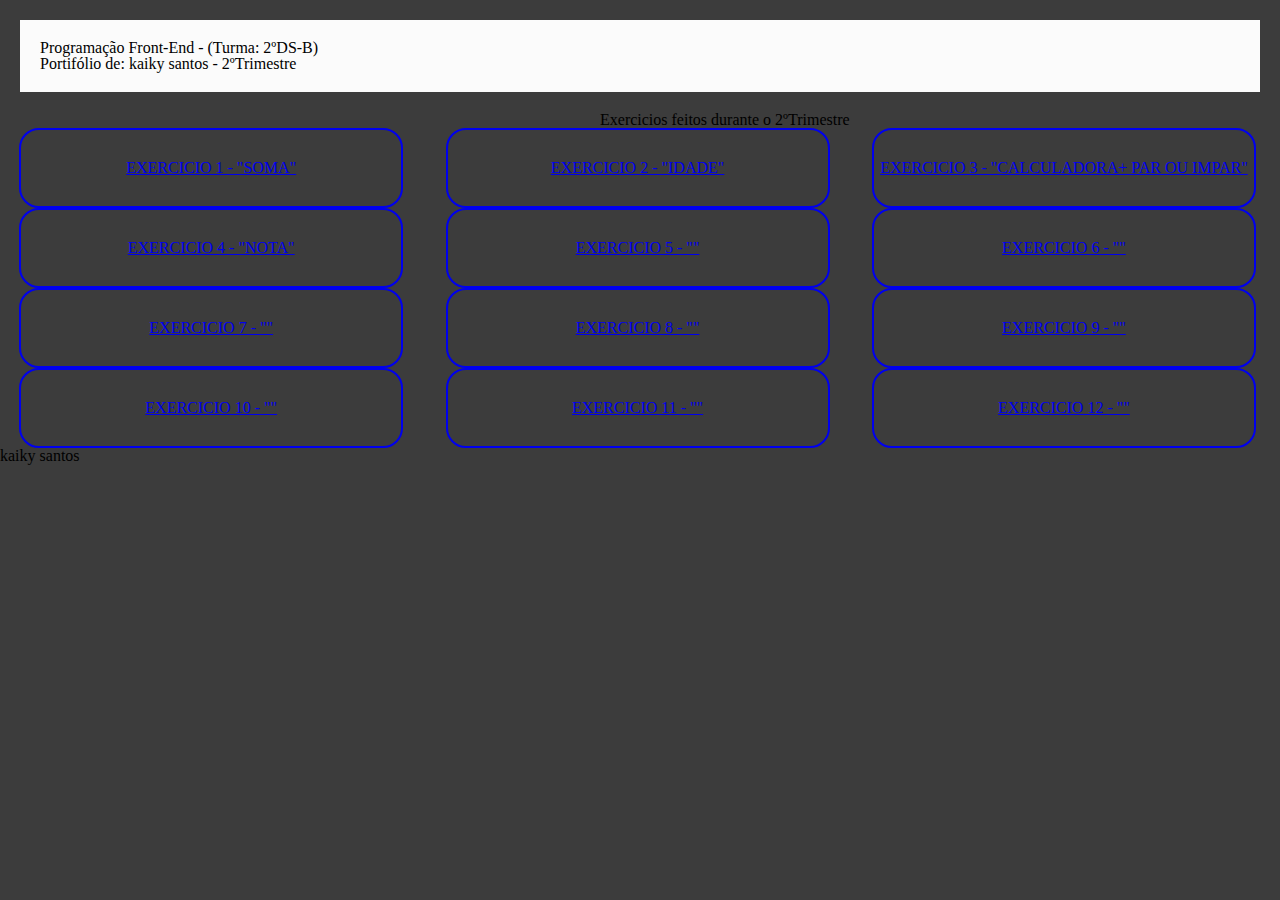
<file: index.html>
<!DOCTYPE html>
<html lang="pt-br">
</html>
<head>
    <meta charset="UTF-8">
    <meta name="viewpoint" content="width=device-width, initial-scale=1.0">
    <title>Portifólio do kaiky</title>
    <link rel="stylesheet" href="reset.css">
    <link rel="stylesheet" href="style.css">
<body>
<head> 
</head>
</body>
  <header>
        <h1>Programação Front-End - (Turma: 2ºDS-B) <br>Portifólio de: kaiky santos - 2ºTrimestre</h1>
  </header>
<main>
  <h2>Exercicios feitos durante o 2ºTrimestre</h2>
   
    <ul>
        <a href="exercicio/exercicio.html"><li>Exercicio 1 - "Soma"</li></a>
        <a href="exercicio 2/exercecio2.html"><li>Exercicio 2 - "idade"</li></a>
        <a href="exercicio 3/exercicio3.html"><li>Exercicio 3 - "Calculadora+ par ou impar"</li></a>
        <a href="exercicio 4/exercicio4.html"><li>Exercicio 4 - "nota"</li></a>
        <a href="exercicio 5/exercicio5.html"><li>Exercicio 5 - ""</li></a>
        <a href="exercicio 6/exercicio6.html"><li>Exercicio 6 - ""</li></a>
        <a href="exercicio 7/exercicio7.html"><li>Exercicio 7 - ""</li></a>
       <a href="exercicio 8/exercicio8.html"><li>Exercicio 8 - ""</li></a>
       <a href="exercicio 9/exercicio9.html"><li>Exercicio 9 - ""</li></a>
       <a href="exercicio 10/exercicio10.html"><li>Exercicio 10 - ""</li></a>
       <a href="exercicio 11/exercicio11.html"><li>Exercicio 11 - ""</li></a>
       <a href="exercicio 12/exercicio12.html"><li>Exercicio 12 - ""</li></a>
    </ul>
</main>
<footer>

<p> <class="copyright"> kaiky santos</p>
</footer>

<body>
</head>
</file>
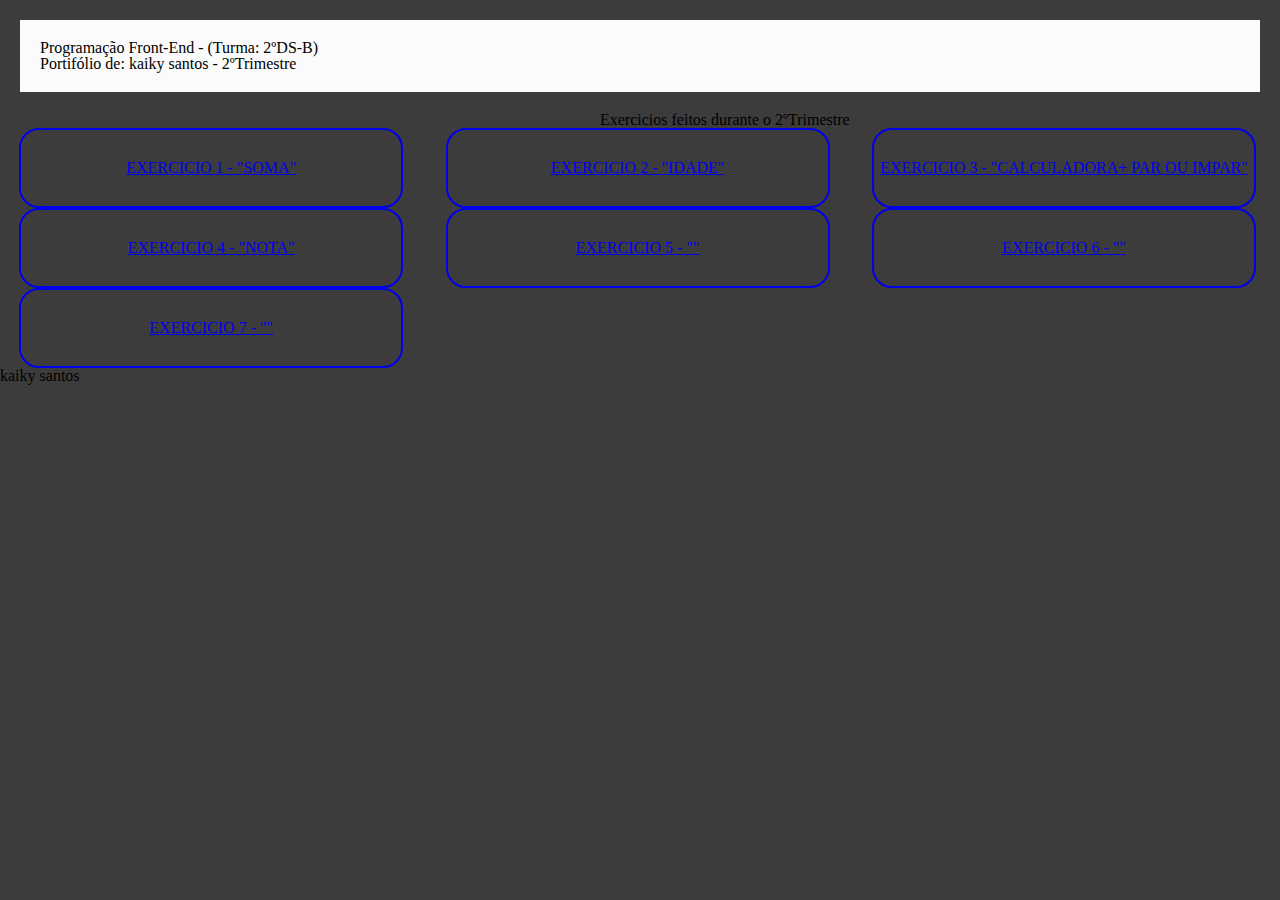
<file: Lima-kaiky-main/index.html>
<!DOCTYPE html>
<html lang="pt-br">
</html>
<head>
    <meta charset="UTF-8">
    <meta name="viewpoint" content="width=device-width, initial-scale=1.0">
    <title>Portifólio do kaiky</title>
    <link rel="stylesheet" href="reset.css">
    <link rel="stylesheet" href="style.css">
<body>
<head> 
</head>
</body>
  <header>
        <h1>Programação Front-End - (Turma: 2ºDS-B) <br>Portifólio de: kaiky santos - 2ºTrimestre</h1>
  </header>
<main>
  <h2>Exercicios feitos durante o 2ºTrimestre</h2>
   
    <ul>
        <a href="exercicio/exercicio.html"><li>Exercicio 1 - "Soma"</li></a>
        <a href="exercicio 2/exercecio2.html"><li>Exercicio 2 - "idade"</li></a>
        <a href="exercicio 3/exercicio3.html"><li>Exercicio 3 - "Calculadora+ par ou impar"</li></a>
        <a href="exercicio 4/exercicio4.html"><li>Exercicio 4 - "nota"</li></a>
        <a href="exercicio 5/exercicio5.html"><li>Exercicio 5 - ""</li></a>
        <a href="exercicio 6/exercicio6.html"><li>Exercicio 6 - ""</li></a>
        <a href="exercicio 7/exercicio7.html"><li>Exercicio 7 - ""</li></a>
    </ul>
</main>
<footer>

<p> <class="copyright"> kaiky santos</p>
</footer>

<body>
</head>
</file>
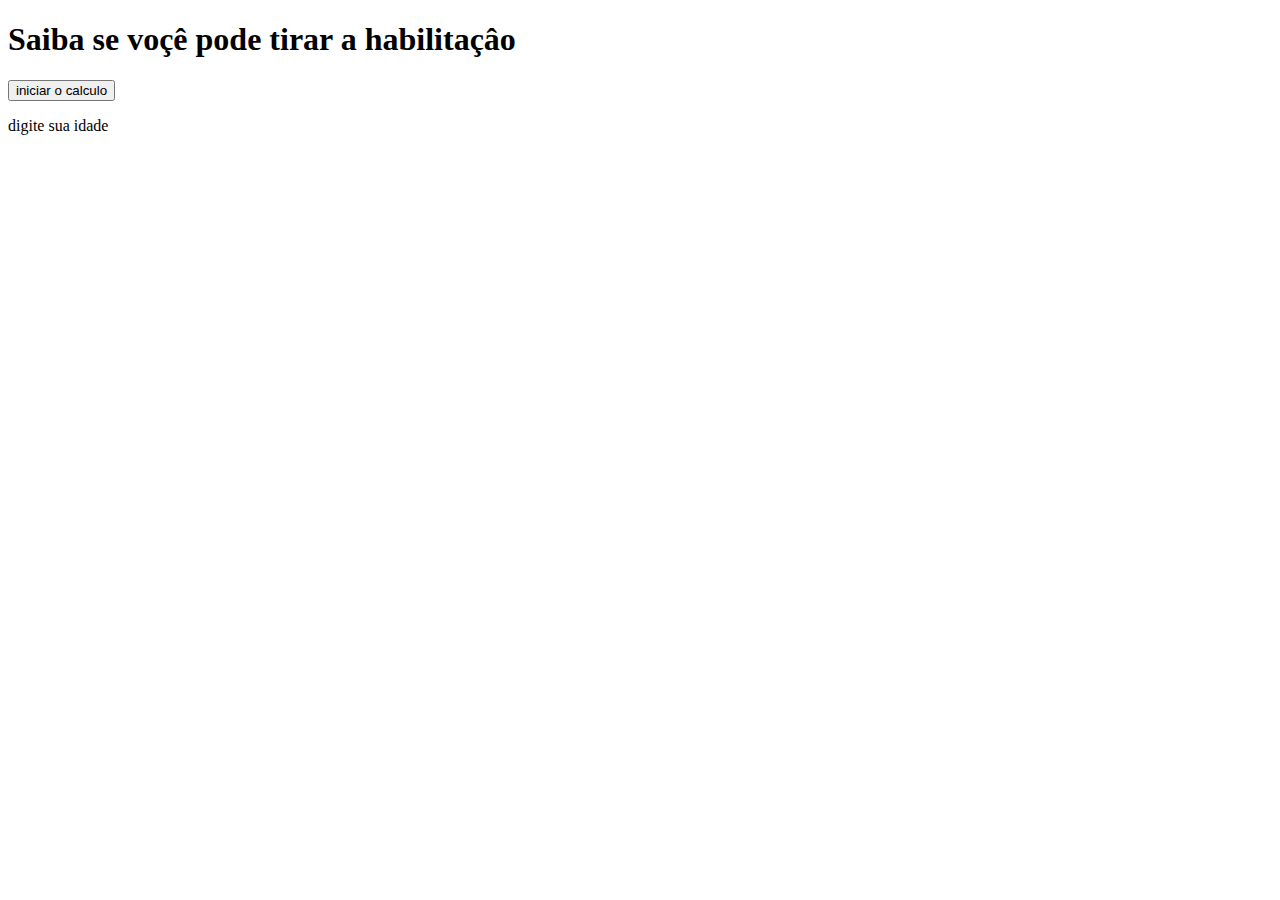
<file: exercicio 2/exercecio2.html>
<!DOCTYPE html>
<html lang="en">
</html>
<head>
    <meta charset="UTF-8">
    <meta name="viewpoint" content="width=device-width, initial-scale=1.0">
    <title>Exercicio 2</title>
<head>
<body>
    <h1>Saiba se voçê pode tirar a habilitaçâo</h1>
    <button onclick="subtrair()">iniciar o calculo</button>
    <div id="resultado">
        <p>digite sua idade</p>
    </div>
      <script src="script2.js"></script>
</body>
<html>
</file>
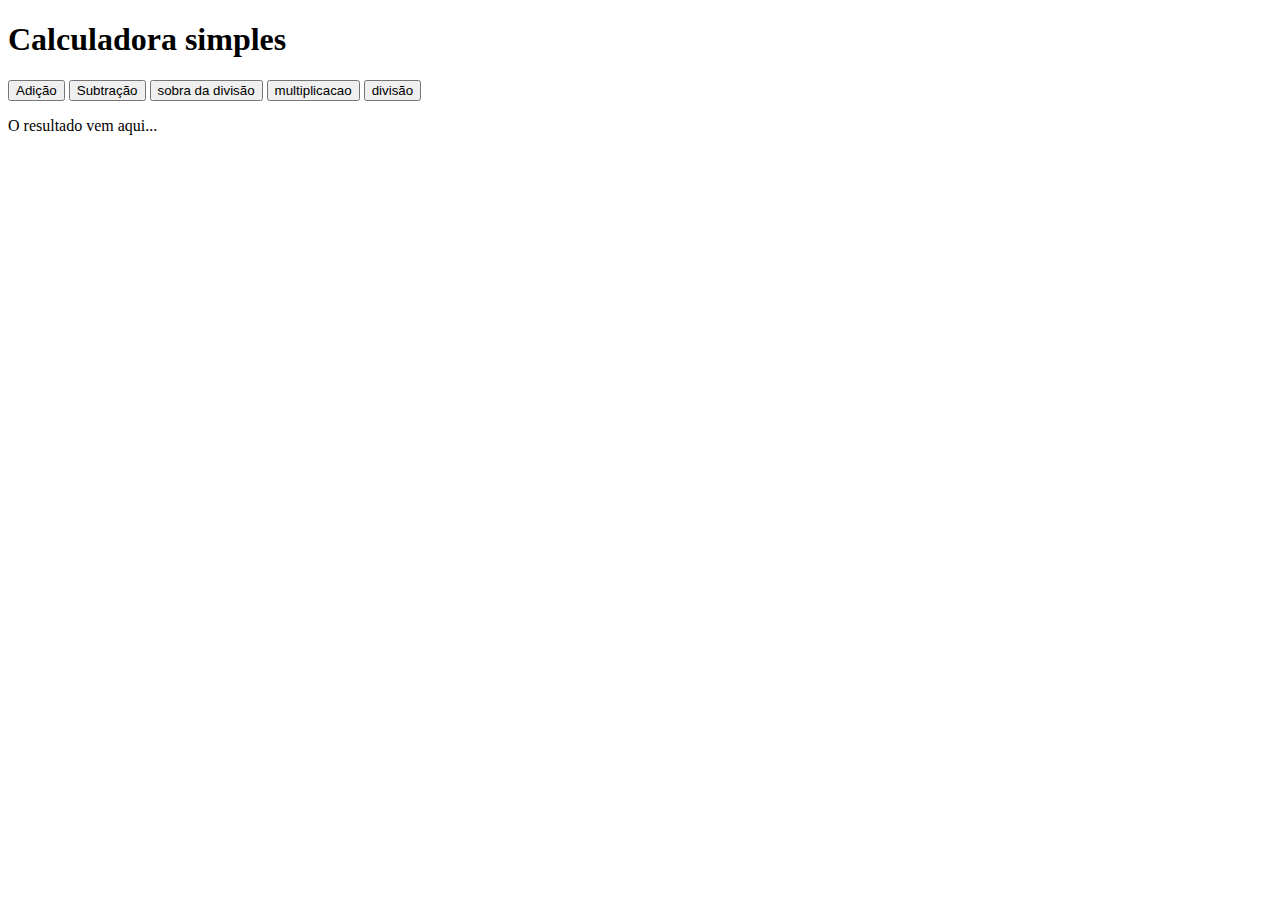
<file: exercicio 3/exercicio3.html>
<!DOCTYPE html>
<html lang="en">
</html>
<head>
    <meta charset="UTF-8">
    <meta name="viewpoint" content="width=device-width, initial-scale=1.0">
    <title>Exercicio 3</title>
<head>
     <h1>Calculadora simples</h1>
      <button onclick="soma()">Adição</button>
      <button onclick="subtracao()">Subtração</button>
      <button onclick="sobra()">sobra da divisão</button>
      <button onclick="multiplicacao()">multiplicacao</button>
      <button onclick="divisao()">divisão</button>
    <div id="resultado">
        <p>O resultado vem aqui...</p>
    <div>
        <script src="script3.js"></script>
</file>
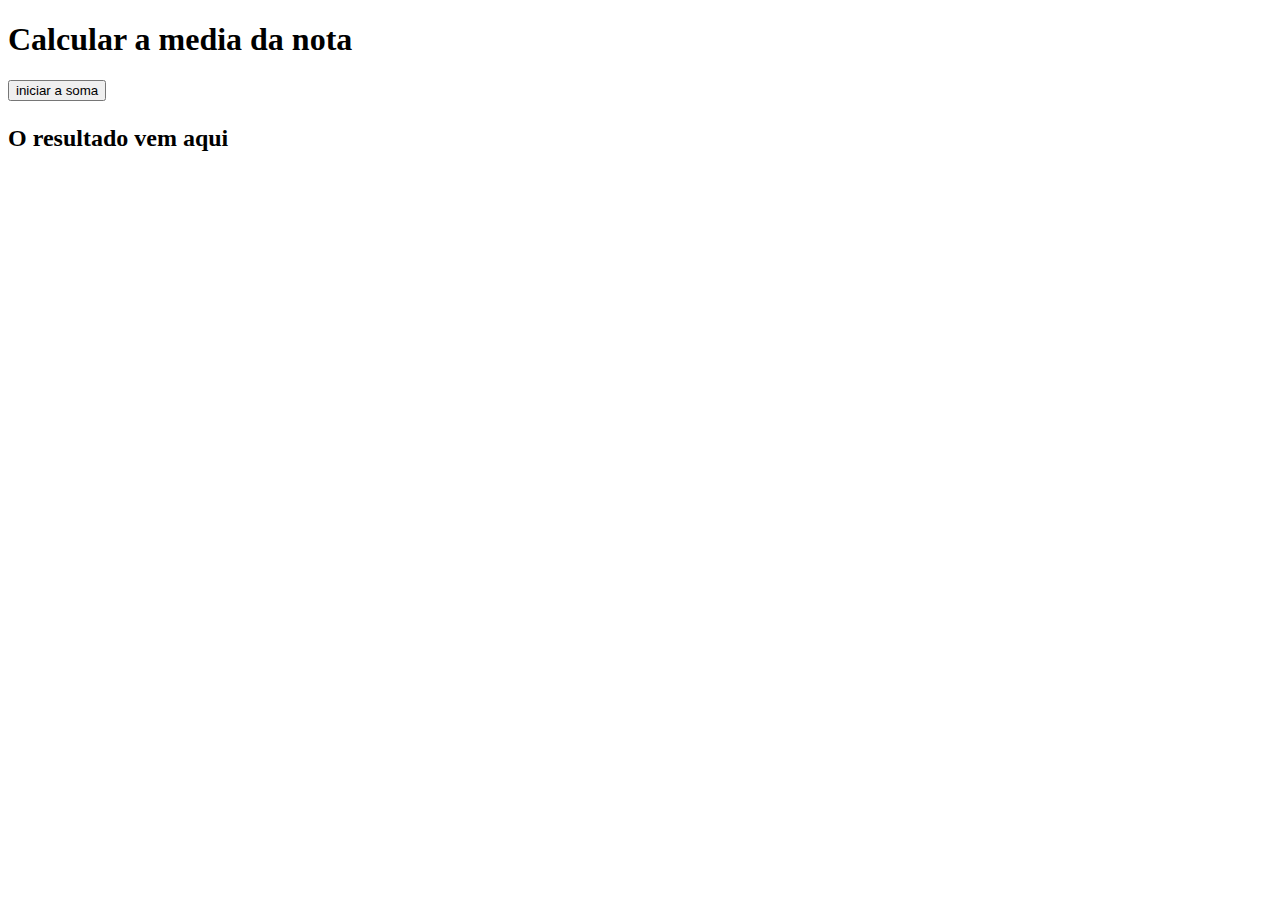
<file: exercicio 4/exercicio4.html>
<!DOCTYPE html>
<html lang="en">
</html>
<head>
    <meta charset="UTF-8">
    <meta name="viewpoint" content="width=device-width, initial-scale=1.0">
    <title>Exercicio 4</title>
<head>
<body>
    <h1>Calcular a media da nota</h1>
  <button onclick="media()">iniciar a soma</button>
    <div id="resultado">
        <h2><p>O resultado vem aqui</p><h2>
    </div>
    <script src="script4.js"></script>
</body>
<html>
</file>
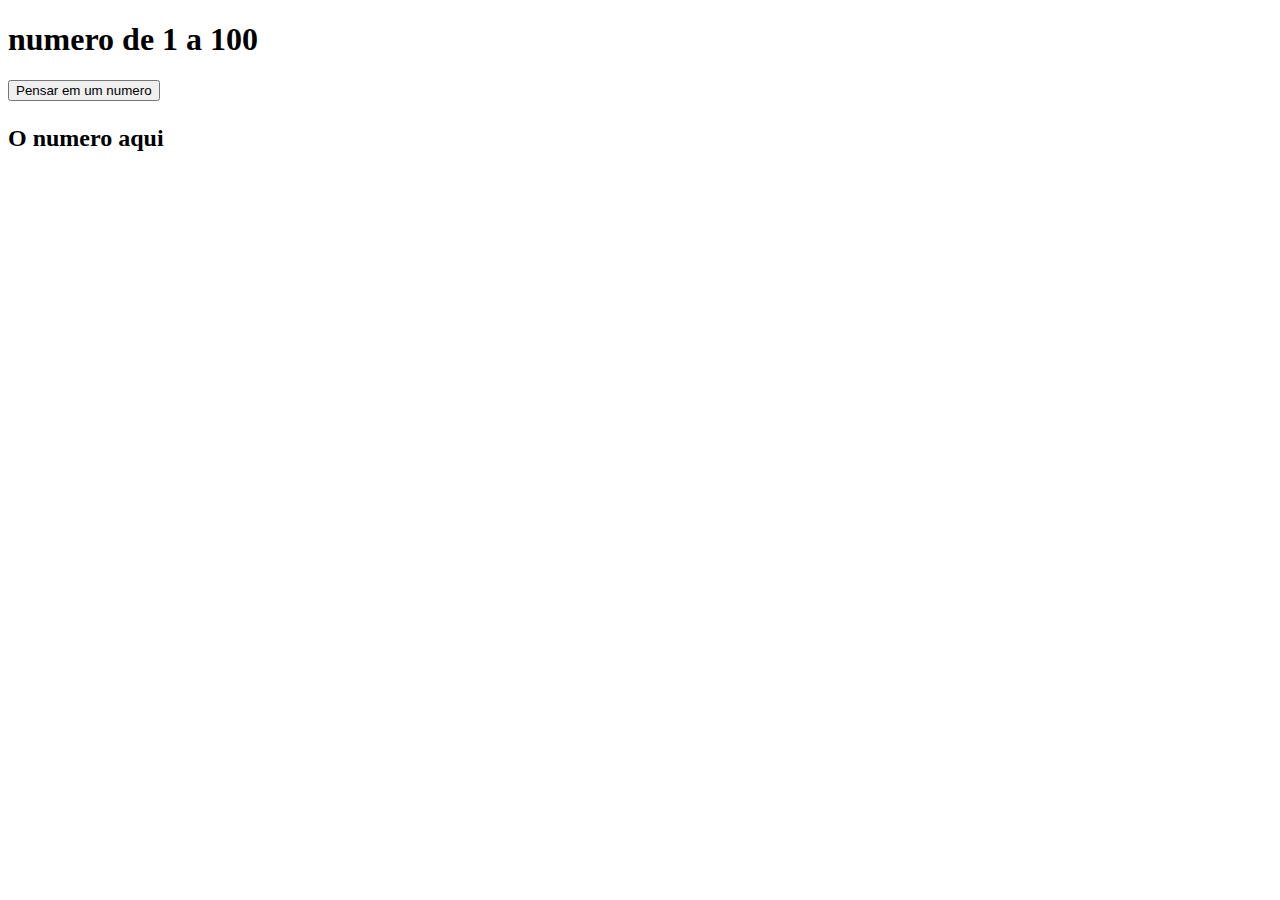
<file: exercicio 5/exercicio5.html>
<!DOCTYPE html>
<html lang="en">
</html>
<head>
    <meta charset="UTF-8">
    <meta name="viewpoint" content="width=device-width, initial-scale=1.0">
    <title>Exercicio 5</title>
<head>
<body>
    <h1>numero de 1 a 100</h1>
  <button onclick="Pensar()">Pensar em um numero</button>
    <div id="resultado">
        <h2><p>O numero aqui</p><h2>
    </div>
    <script src="script5.js"></script>
</body>
<html>
</file>
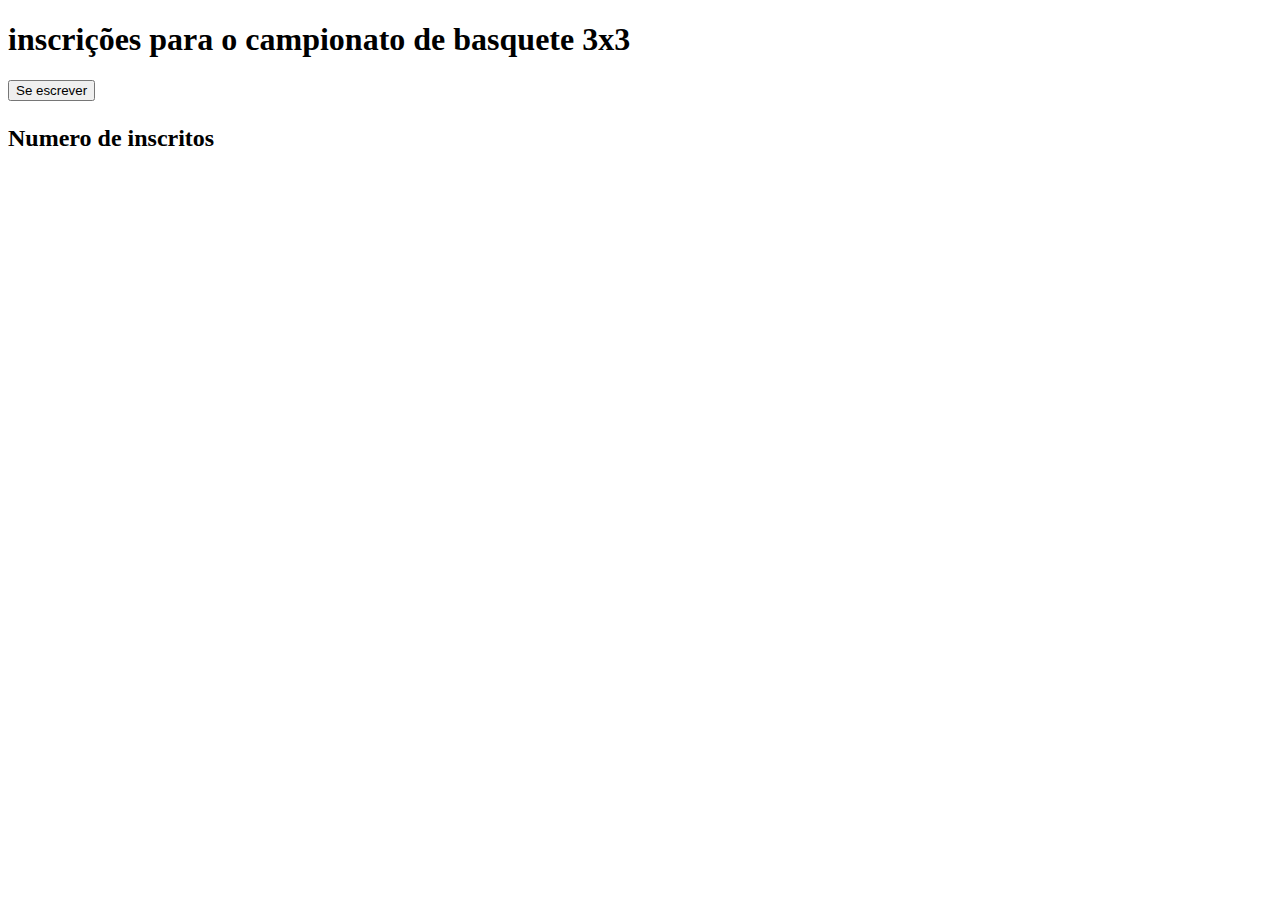
<file: exercicio 6/exercicio6.html>
<!DOCTYPE html>
<html lang="en">
</html>
<head>
    <meta charset="UTF-8">
    <meta name="viewpoint" content="width=device-width, initial-scale=1.0">
    <title>Exercicio 6</title>
<head>
<body>
    <h1>inscrições para o campionato de basquete 3x3</h1>
  <button onclick="inscrever()">Se escrever</button>
    <div id="resultado">
        <h2><p>Numero de inscritos</p><h2>
    </div>
    <script src="script6.js"></script>
</body>
<html>
</file>
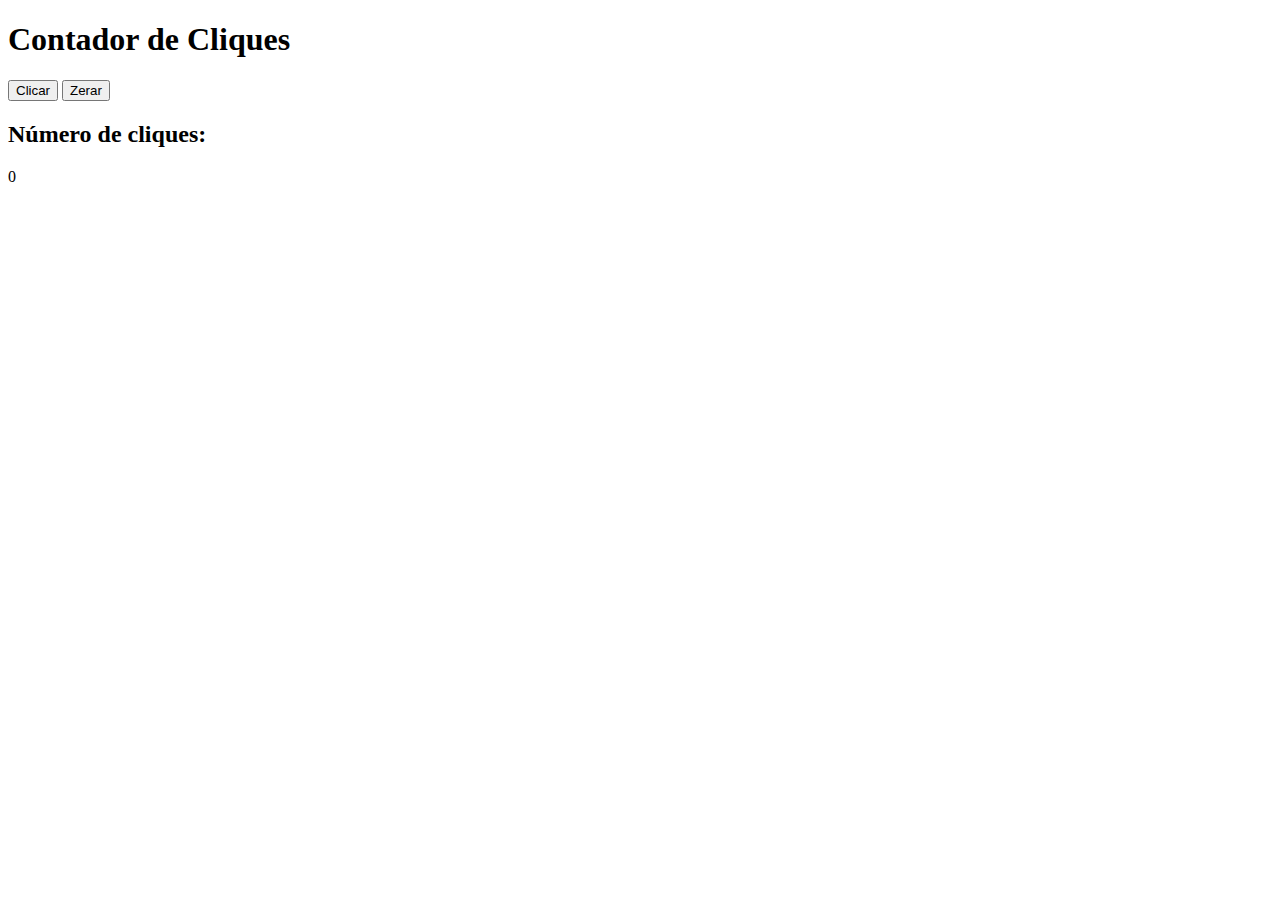
<file: exercicio 7/exercicio7.html>
<!DOCTYPE html>
<html lang="pt-BR">
<head>
    <meta charset="UTF-8">
    <meta name="viewport" content="width=device-width, initial-scale=1.0">
    <title>Exercício 7 - Contador de Cliques</title>

</head>
<body>
    <h1>Contador de Cliques</h1>

    <button onclick="clique()">Clicar</button>
    <button onclick="resetar()">Zerar</button>

    <div id="resultado">
        <h2>Número de cliques:</h2>
        <p>0</p>
    </div>

    <div id="emoji"></div>

    <script>
        let cliques = 0;
        const resultado = document.querySelector("#resultado p");
        const emojiContainer = document.querySelector("#emoji");

        function clique() {
            cliques++;

            // Atualiza o número de cliques
            resultado.textContent = cliques;

            // A cada 10 cliques, mostra o emoji
            if (cliques % 10 === 0) {
                const novoEmoji = document.createElement("div");
                novoEmoji.className = "emoji";
                novoEmoji.textContent = "(◕‿◕)";
                emojiContainer.appendChild(novoEmoji);
            }
        }

        function resetar() {
            cliques = 0;
            resultado.textContent = cliques;
            emojiContainer.innerHTML = ""; // Remove todos os emojis
        }
    </script>
</body>
</html>
</file>
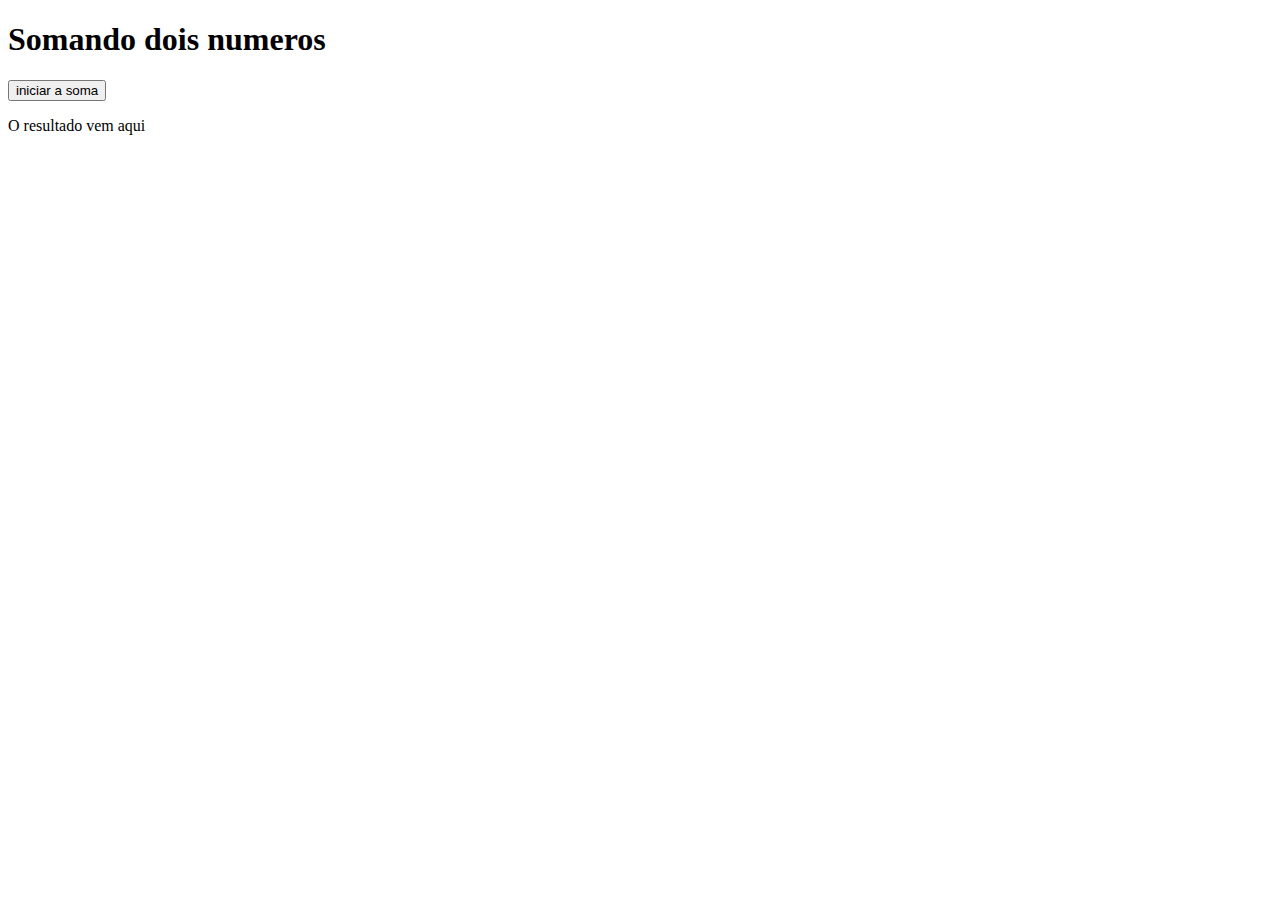
<file: exercicio/exercicio.html>
<!DOCTYPE html>
<html lang="en">
</html>
<head>
    <meta charset="UTF-8">
    <meta name="viewpoint" content="width=device-width, initial-scale=1.0">
    <title>Exercicio 1</title>
<head>
<body>
    <h1>Somando dois numeros</h1>
  <button onclick="soma()">iniciar a soma</button>
    <div id="resultado">
        <p>O resultado vem aqui</p>
    </div>
    <script src="script.js"></script>
</body>
<html>
</file>
<file: style.css>
header{
    background-color: rgb(251, 251, 251);
    padding: 20px;
    margin: 20px;
}
body {
    background-color: rgb(60, 60, 60);
}
li {
    display: inline;
    margin: 0 0 0 30px;
    display: inline-block;
    text-align: center;
    width: 30%;
    vertical-align: top;
    margin: 0 1.5%;
    padding: 30px 0px;
    box-sizing: border-box;
    border: 2px solid ;
    border-radius: 20px;

    text-transform: uppercase;
    text-decoration: underline;
}
li:houver {
    border-color: coral;
}
h2 {
    display: inline;
    margin: 0 0 0 600px;
}
footer {
    position: inherit;
    width: 940;
    margin: 0 auto;
}
</file>
<file: Lima-kaiky-main/style.css>
header{
    background-color: rgb(251, 251, 251);
    padding: 20px;
    margin: 20px;
}
body {
    background-color: rgb(60, 60, 60);
}
li {
    display: inline;
    margin: 0 0 0 30px;
    display: inline-block;
    text-align: center;
    width: 30%;
    vertical-align: top;
    margin: 0 1.5%;
    padding: 30px 0px;
    box-sizing: border-box;
    border: 2px solid ;
    border-radius: 20px;

    text-transform: uppercase;
    text-decoration: underline;
}
li:houver {
    border-color: coral;
}
h2 {
    display: inline;
    margin: 0 0 0 600px;
}
footer {
    position: inherit;
    width: 940;
    margin: 0 auto;
}
</file>
